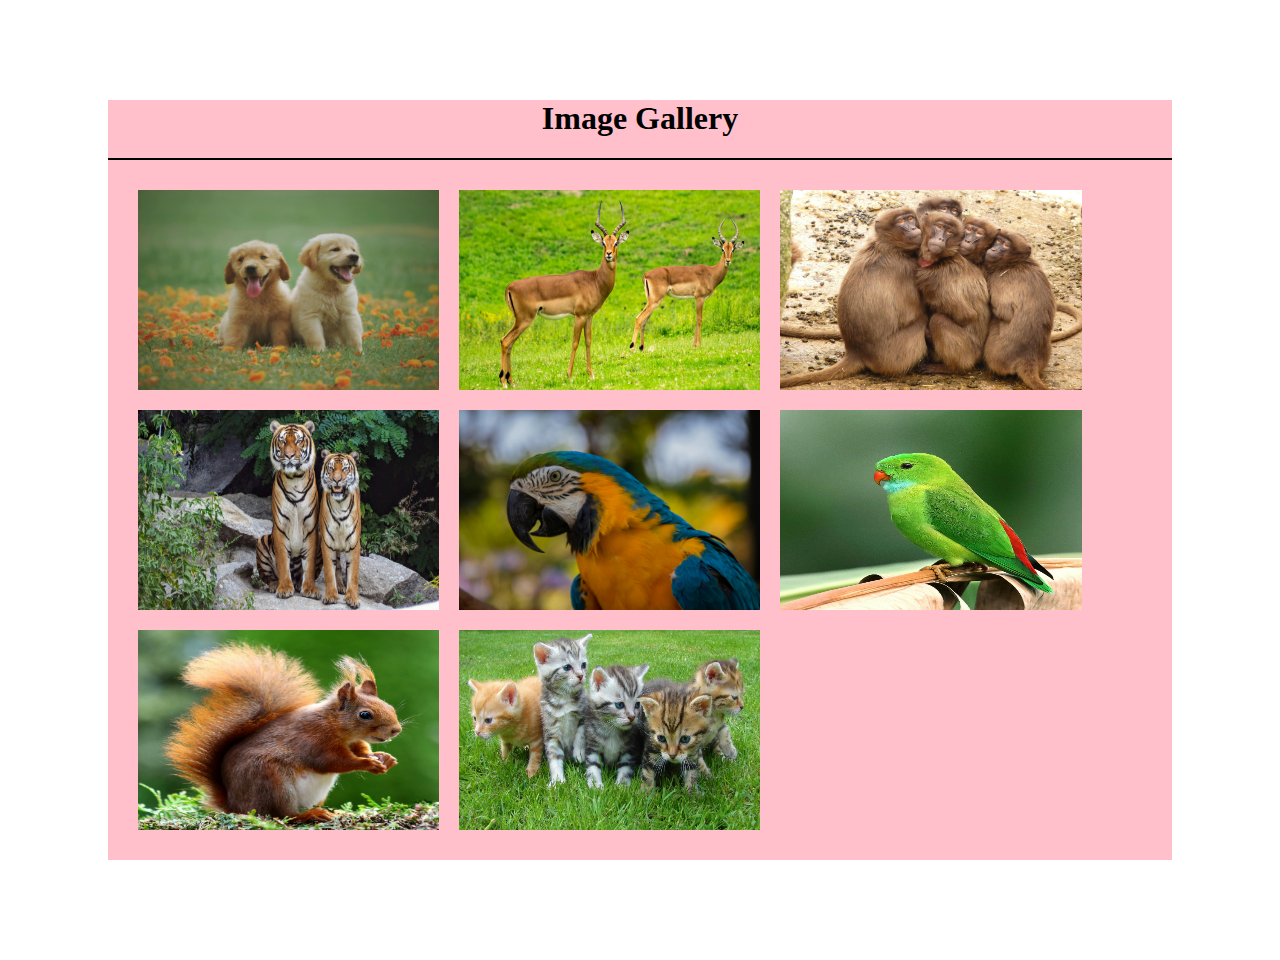
<file: index.html>
<!DOCTYPE html>
<html lang="en">

<head>
    <meta charset="UTF-8">
    <meta name="viewport" content="width=device-width, initial-scale=1.0">
    <link rel="stylesheet" href="style_task1.css">
    <title>Document</title>
</head>

<body>
    <div class="image">
        <div class="image_title">
            <h1>Image Gallery<h1>
        </div>
        <div class="image_container">
            <img src="./images/Animal_1.jpg">
            <img src="./images/Animal_2.jpg">
            <img src="./images/Animal_3.jpg">
            <img src="./images/Animal_4.jpg">
            <img src="./images/Animal_5.jpg">
            <img src="./images/Animal_6.jpg">
            <img src="./images/Animal_7.jpg">
            <img src="./images/Animal_8.jpg">

           
        </div>
    </div>
</body>

</html>
</file>
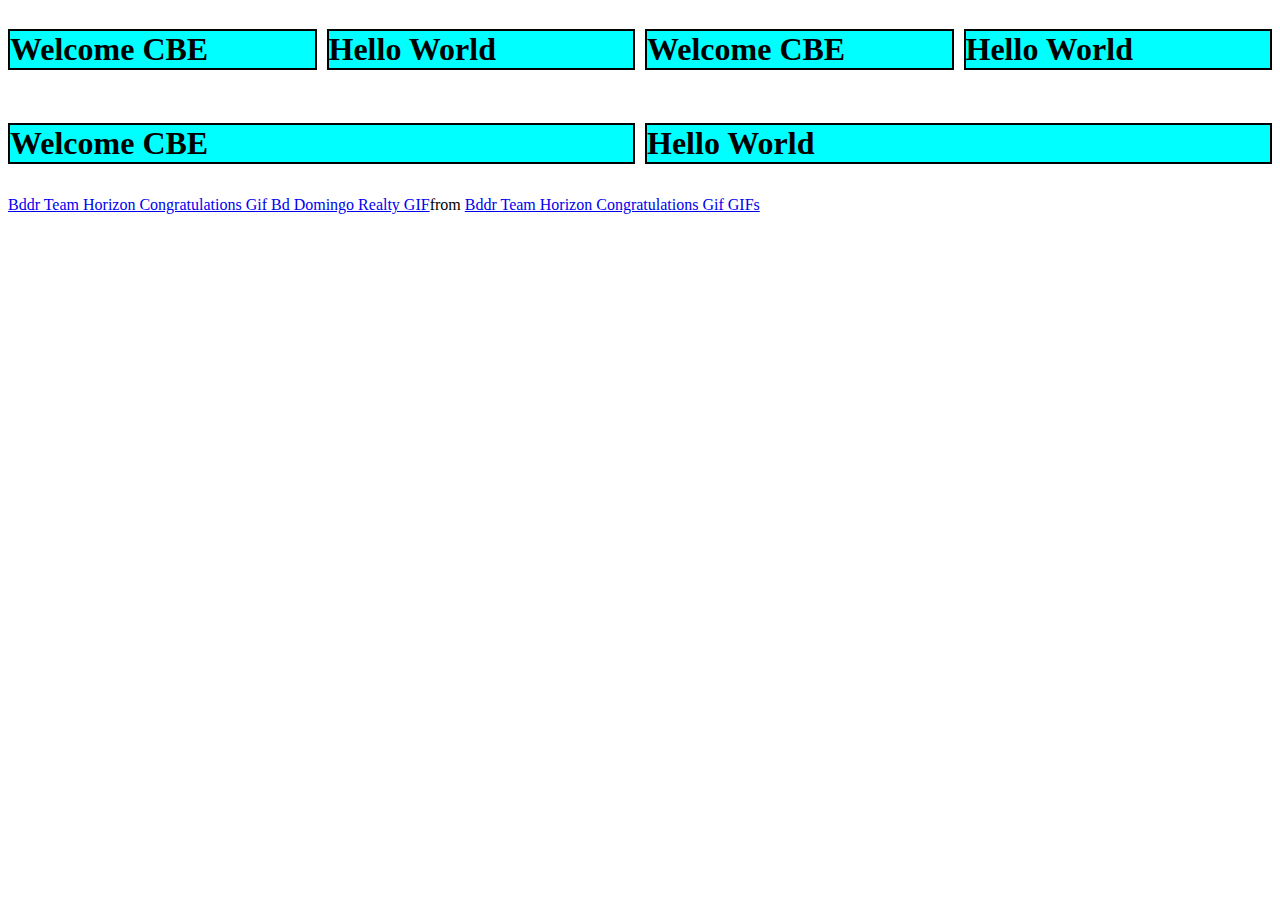
<file: dispaly.html>
<!DOCTYPE html>
<html lang="en">
<head>
    <meta charset="UTF-8">
    <meta name="viewport" content="width=device-width, initial-scale=1.0">
    <title>Document</title>
    <style>
    .head1{
        border:solid 2px black;
        background-color: aqua;
        flex-grow: 1;
        flex-basis: 20%;
     
    }
   .f_container{
        display: flex;
        gap:10px;
        justify-content: space-between;
        flex-wrap: wrap;
}
    </style>
</head>
<body>
    <div class="f_container">
    <h1 class="head1">Welcome CBE</h1>
    <h1 class="head1">Hello World</h1>
    <h1 class="head1">Welcome CBE</h1>
    <h1 class="head1">Hello World</h1> 
    <h1 class="head1">Welcome CBE</h1>
    <h1 class="head1">Hello World</h1>
    <div class="tenor-gif-embed" data-postid="2906997297999676266" data-share-method="host" data-aspect-ratio="1" data-width="50%"><a href="https://tenor.com/view/bddr-team-horizon-congratulations-gif-bddr-team-horizon-bd-domingo-realty-gif-2906997297999676266">Bddr Team Horizon Congratulations Gif Bd Domingo Realty GIF</a>from <a href="https://tenor.com/search/bddr+team+horizon+congratulations+gif-gifs">Bddr Team Horizon Congratulations Gif GIFs</a></div> <script type="text/javascript" async src="https://tenor.com/embed.js"></script>
    </div>
</body>
</html>
</file>
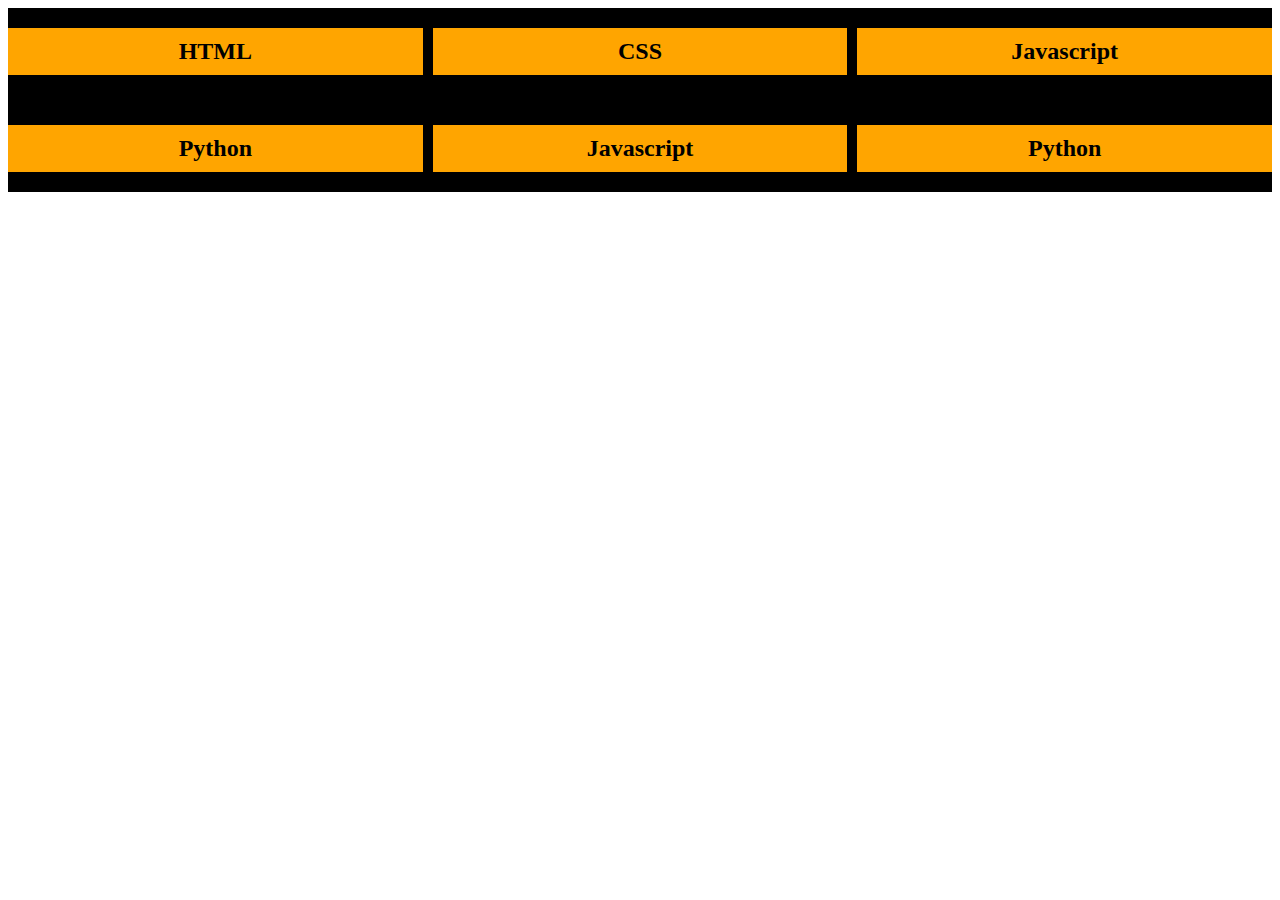
<file: flex.html>
<head>
    <style>
        .items {
            
          background-color: orange;
         color: black;
          padding:10px;
          text-align: center;
        flex-grow: 1;
        flex-basis:25%;
       

        }

      .items1 {
            
        background-color: rgb(162, 114, 207);
            color: black;
           padding:10px;
           text-align: left;
          flex-grow: 3;
          


        }

        div {
          display:flex; 
          background-color:#000000;
         
          justify-content:space-between;
          flex-wrap: wrap;
       gap:10px;
          
        }
    </style>

</head>

<body>
    <div>
        <h2 class="items">HTML</h2>
        <h2 class="items">CSS</h2>
        <h2 class="items">Javascript</h2>
        <h2 class="items">Python</h2>
        <h2 class="items">Javascript</h2>
        <h2 class="items">Python</h2>
      

    </div>


</body>
</file>
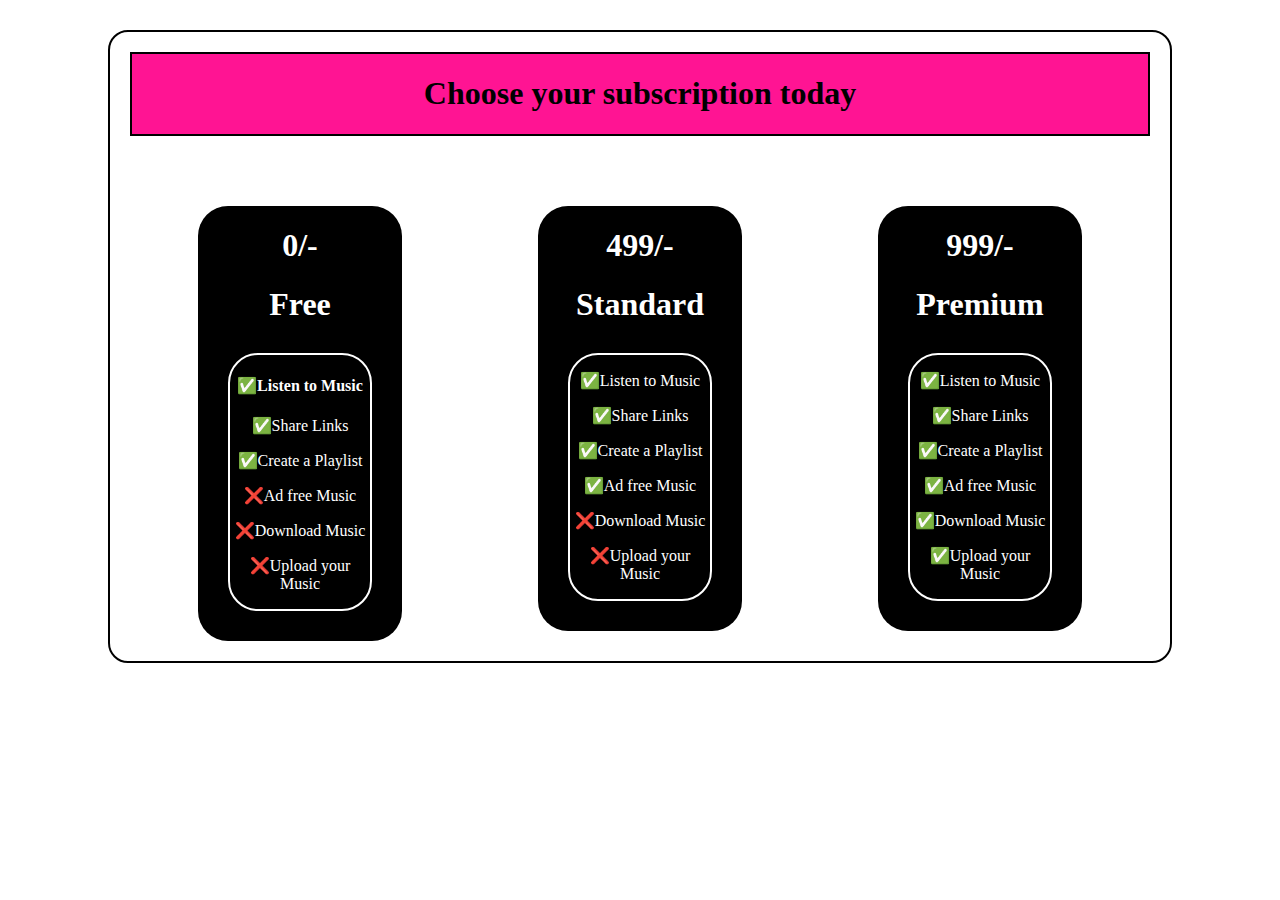
<file: flex_task2.html>
<!DOCTYPE html>
<html lang="en">

<head>
    <meta charset="UTF-8">
    <meta name="viewport" content="width, initial-scale=1.0">
    <link rel="stylesheet" href="style_task2.css">
    
    <title>Subscription</title>
</head>

<body>
    <div class="subscribe">
        <div class="subscribe_title">
            <h1>Choose your subscription today</h1>
        </div>
        <div class="subscribe_container">
            <div class="card">
                <h1>0/-</h1>
                <h1>Free</h1>
                <div class="card_p">
                    <h4>✅Listen to Music</h4>
                    <p>✅Share Links</p>
                    <p>✅Create a Playlist</p>
                    <p>❌Ad free Music</p>
                    <p>❌Download Music</p>
                    <p>❌Upload your Music</p>
                </div>
            </div>
            <div class="card">
                <h1>499/-</h1>
                <h1>Standard</h1>
                <div class="card_p">
                    <p>✅Listen to Music</a></p>
                    <p>✅Share Links</p>
                    <p>✅Create a Playlist</p>
                    <p>✅Ad free Music</p>
                    <p>❌Download Music</p>
                    <p>❌Upload your Music</p>
                </div>
            </div>
            <div class="card">
                <h1>999/-</h1>
                <h1>Premium</h1>
                <div class="card_p">
                    <p>✅Listen to Music</p>
                    <p>✅Share Links</p>
                    <p>✅Create a Playlist</p>
                    <p>✅Ad free Music</p>
                    <p>✅Download Music</p>
                    <p>✅Upload your Music</p>
                </div>
            </div>
        </div>
    </div>
    </div>
</body>

</html>
</file>
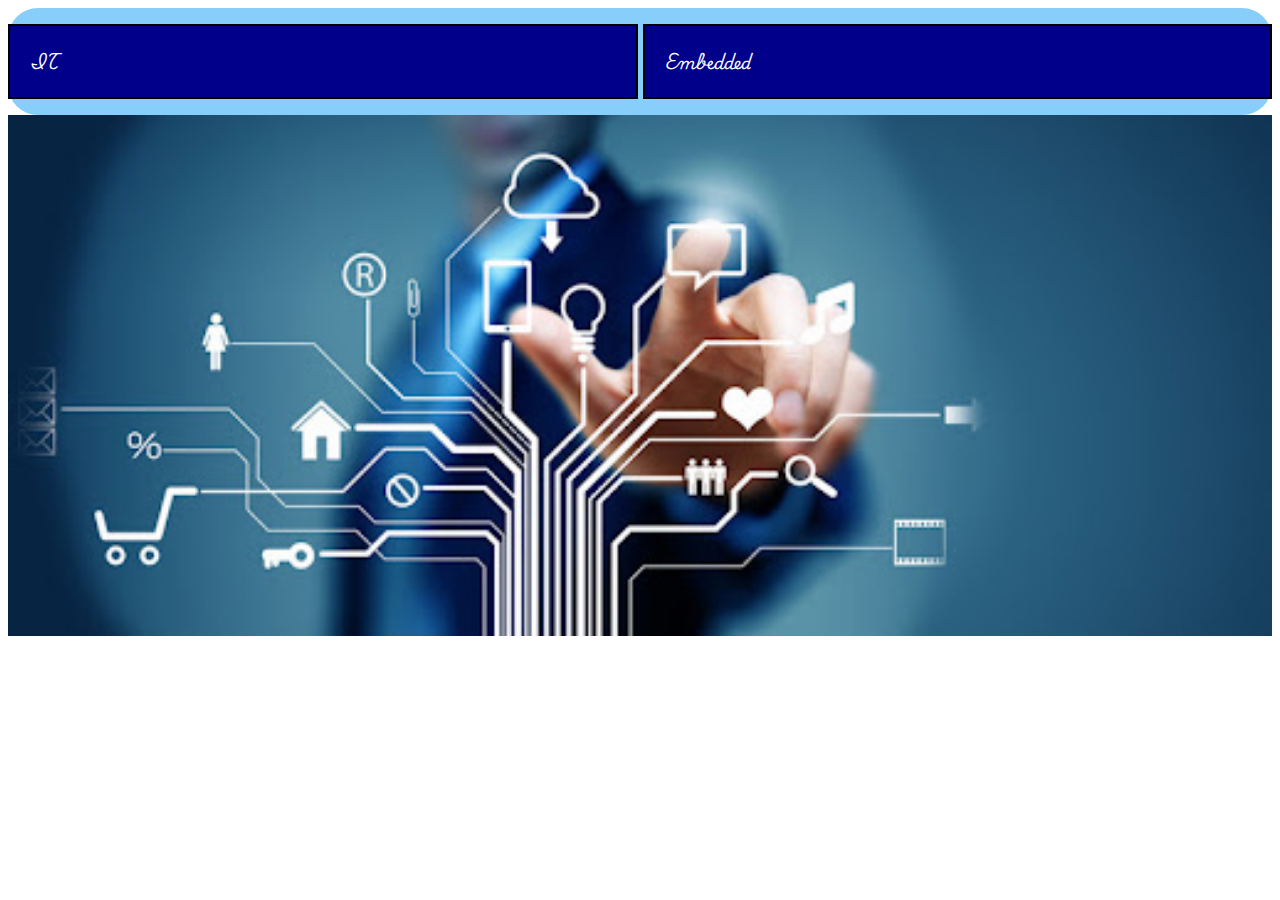
<file: flexlist.html>
<head>
    <link rel="preconnect" href="https://fonts.googleapis.com">
    <link rel="preconnect" href="https://fonts.gstatic.com" crossorigin>
    <link href="https://fonts.googleapis.com/css2?family=Playwrite+IT+Moderna:wght@100..400&family=Playwrite+MX:wght@100..400&display=swap" rel="stylesheet">
    <style>
        .course__flex {
            display: flex;
            background-color: lightskyblue;
            justify-content: space-evenly;
            border-radius: 30px;
            gap: 5px;
            flex-wrap: wrap;

        }

        .course__flexitems {
            background-color: darkblue;
            font-size: medium;
            font-family: sans-serif;
            font-weight: bold;
            color: white;
            border: solid 2px black;
            padding: 20px;
            flex-grow: 1;
            flex-basis: 20%;

            font-family: "Playwrite MX", cursive;

        }

        .course__flexitems1 {
            background-color: darkblue;
            font-size: medium;
            font-family: sans-serif;
            font-weight: bold;
            color: white;
            border: solid 2px black;
            padding: 20px;
            flex-grow: 2;
            flex-basis: 20%;
            font-family: "Playwrite MX", cursive;

        }
    </style>
</head>

<body>
    <div class="course__flex">
        <p class="course__flexitems">IT</p>
        <p class="course__flexitems">Embedded</p>




    </div>
    <div>
        <img src="flex_image.jpg" width="100%"></img>
    </div>

</body>
</file>
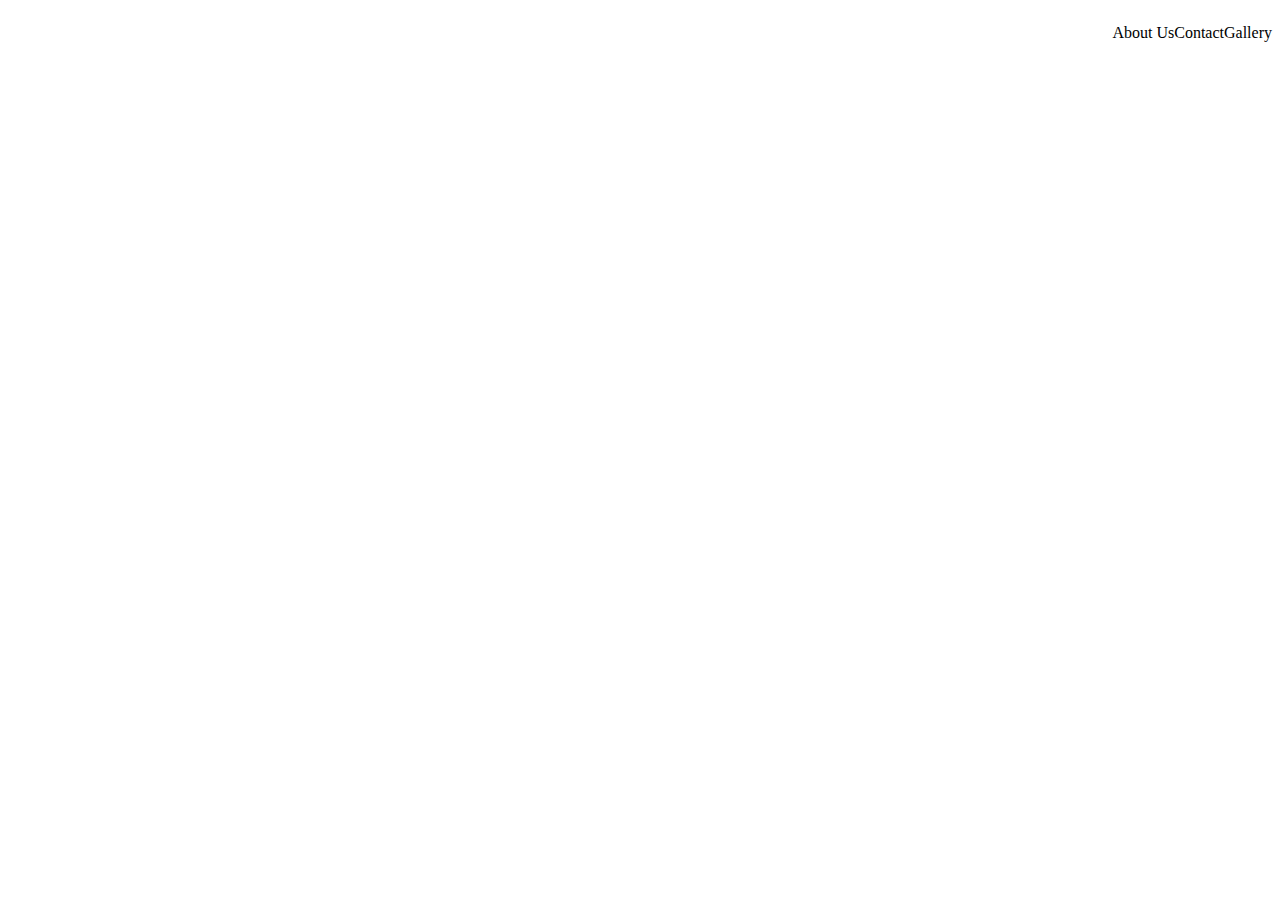
<file: new.html>
<!DOCTYPE html>
<html lang="en">
<head>
    <meta charset="UTF-8">
    <meta name="viewport" content="width=device-width, initial-scale=1.0">
    <title>Document</title>
</head>
<body>
    <div style="display: flex;justify-content: right;">
        <p>About Us</p>
        <p>Contact</p>
        <p>Gallery</p>
    </div>
    
</body>
</html>
</file>
<file: style_task1.css>
.image{
    margin:100px ;
 background-color: pink;

}
.image_title{
    
    border-bottom: solid 2px black;
    text-align: center;

}

.image_container{
    display: flex;
    flex-wrap: wrap;
    padding:30px;
    gap:20px;
    

}
.image_container img{

    height: 200px;
    width : 200px;
    
    flex-basis: 30%;
  
    
}
img:hover{
    border: solid 5px black;
    transform: rotate(360deg);
    transition-duration: 2s;
}
</file>
<file: style_task2.css>
.subscribe{
    margin: 30px;
    padding: 20px;
    margin-left: 100px;
    margin-right: 100px;
    border: solid 2px black;
    border-radius: 20px;
}
.subscribe_title{
text-align: center;
border: solid 2px black;
background-color:deeppink;
}
.subscribe_container{
    display: flex;
    justify-content: space-around;
    margin-top: 30px;
}
.card{
    margin-top: 40px;
    background-color: black;
    color:white;
    height:20%;
    width: 20%;
    border-radius: 30px;
    
}
.card h1{
    text-align: center;
}
.card_p{
    text-align: center;
    border: solid 2px white;
    border-radius: 30px;
    margin: 30px;
    
}
</file>
